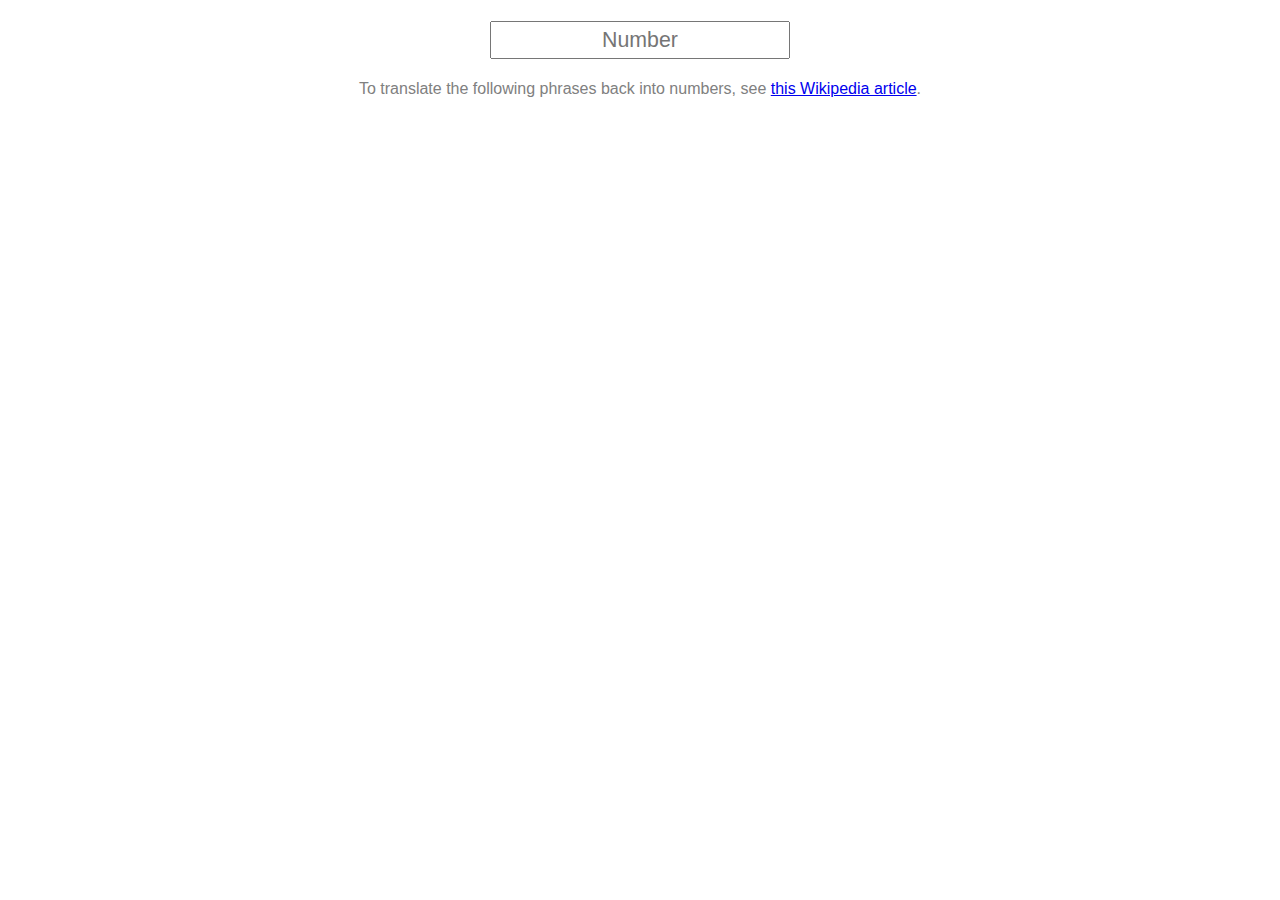
<file: index.html>
<!DOCTYPE html>
<title>Peg</title>
<meta http-equiv="content-type" content="text/html; charset=UTF8">

<link rel=stylesheet href=resources/public/css/peg.css />

<body>
  <div id="app"></div>
  <script>window.dictionaryUrl = 'resources/public/dictionary.json';</script>
  <script src=resources/public/js/main.js></script>
</body>
</file>
